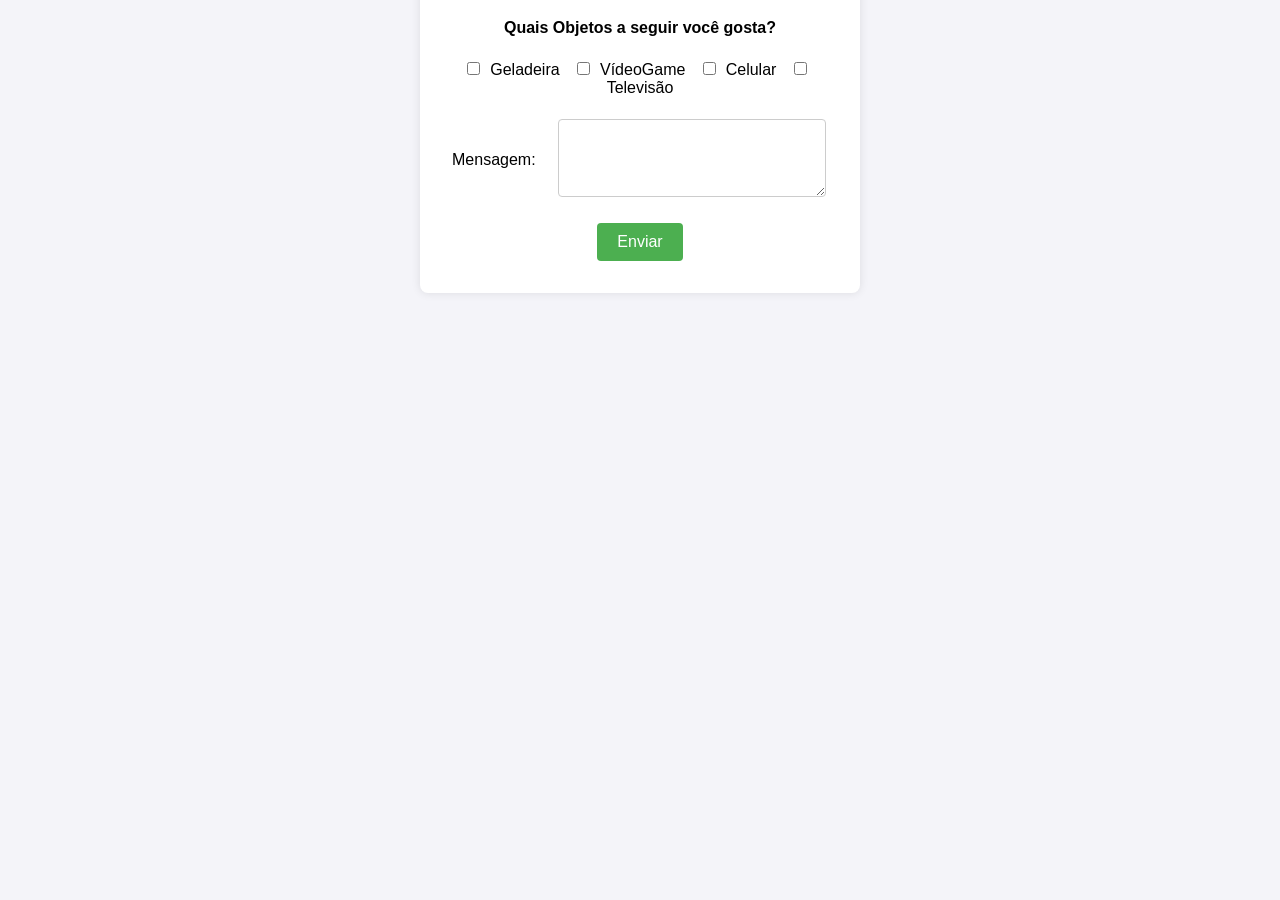
<file: index.html>
<!DOCTYPE html>
<html lang="pt-BR">
<head>
    <meta charset="UTF-8">
    <title>Formulários</title>
    <link rel="stylesheet" href="styles.css">
    <script>
        function valida(f) {
            if (f.nome.value === "") {
                alert("O campo nome não pode ficar vazio!");
                return false;
            }
        }
    </script>
</head>
<body>
    <form action="form-css.html" method="GET" onsubmit="return valida(this);">
        <table border="0" cellpadding="4">
            <tr>
                <td colspan="2" align="center">
                    <b>Preencha o formulário e clique no botão Enviar</b>
                </td>
            </tr>
            <tr>
                <td>Nome:</td>
                <td><input type="text" size="45" name="nome"></td>
            </tr>
            <tr>
                <td>Sexo:</td>
                <td>
                    <input type="radio" name="sexo" value="M" checked>Masculino
                    <input type="radio" name="sexo" value="F">Feminino
                </td>
            </tr>
            <tr>
                <td>Cidade:</td>
                <td><input type="text" size="20" name="cidade"></td>
            </tr>
            <tr>
                <td>Estado:</td>
                <td>
                    <select name="estado">
                        <option value="0">Selecione</option>
                        <option value="SP">SP</option>
                        <option value="RJ">RJ</option>
                    </select>
                </td>
            </tr>
            <tr>
                <td colspan="2" align="center">
                    <b>Quais Objetos a seguir você gosta?</b>
                </td>
            </tr>
            <tr align="center">
                <td colspan="2">
                    <input type="checkbox" name="GELADEIRA" value="Gel">Geladeira  
                    <input type="checkbox" name="VideoGame" value="VG">VídeoGame  
                    <input type="checkbox" name="Celular" value="Cel">Celular  
                    <input type="checkbox" name="TV" value="TV">Televisão
                </td>
            </tr>
            <tr>
                <td>Mensagem:</td>
                <td><textarea name="mensagem" rows="4" cols="35"></textarea></td>
            </tr>
            <tr>
                <td align="center" colspan="2">
                    <input type="submit" value="Enviar">
                </td>
            </tr>
        </table>
    </form>
</body>
</html>
</file>
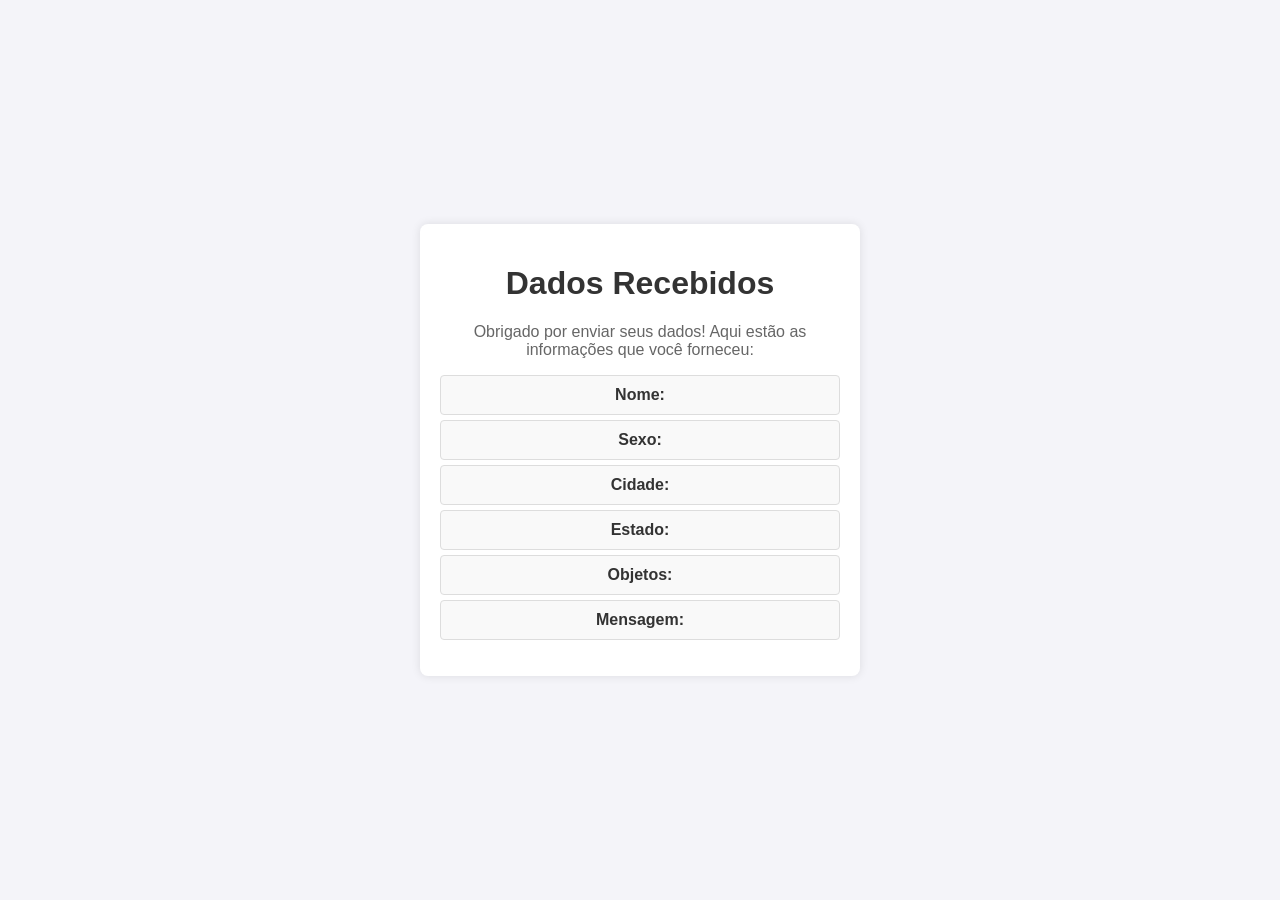
<file: form-css.html>
<!DOCTYPE html>
<html lang="pt-BR">
<head>
    <meta charset="UTF-8">
    <title>Confirmação de Envio</title>
    <link rel="stylesheet" href="styles-form.css">
</head>
<body>
    <div class="container">
        <h1>Dados Recebidos</h1>
        <p>Obrigado por enviar seus dados! Aqui estão as informações que você forneceu:</p>
        <ul>
            <li><b>Nome:</b> <span id="nome"></span></li>
            <li><b>Sexo:</b> <span id="sexo"></span></li>
            <li><b>Cidade:</b> <span id="cidade"></span></li>
            <li><b>Estado:</b> <span id="estado"></span></li>
            <li><b>Objetos:</b> <span id="objetos"></span></li>
            <li><b>Mensagem:</b> <span id="mensagem"></span></li>
        </ul>
    </div>

    <script>
        // Função para obter os parâmetros da URL e decodificar espaços
        function getQueryParams() {
            const params = {};
            const queryString = window.location.search.substring(1);
            const regex = /([^&=]+)=([^&]*)/g;
            let m;
            while (m = regex.exec(queryString)) {
                params[decodeURIComponent(m[1])] = decodeURIComponent(m[2].replace(/\+/g, ' '));
            }
            return params;
        }

        // Preencher os dados na página
        window.onload = function() {
            const params = getQueryParams();
            document.getElementById('nome').textContent = params['nome'] || '';
            document.getElementById('sexo').textContent = params['sexo'] || '';
            document.getElementById('cidade').textContent = params['cidade'] || '';
            document.getElementById('estado').textContent = params['estado'] || '';
            document.getElementById('objetos').textContent = [
                params['GELADEIRA'] ? 'Geladeira' : '',
                params['VideoGame'] ? 'VídeoGame' : '',
                params['Celular'] ? 'Celular' : '',
                params['TV'] ? 'Televisão' : ''
            ].filter(Boolean).join(', ');
            document.getElementById('mensagem').textContent = params['mensagem'] || '';
        }
    </script>
</body>
</html>
</file>
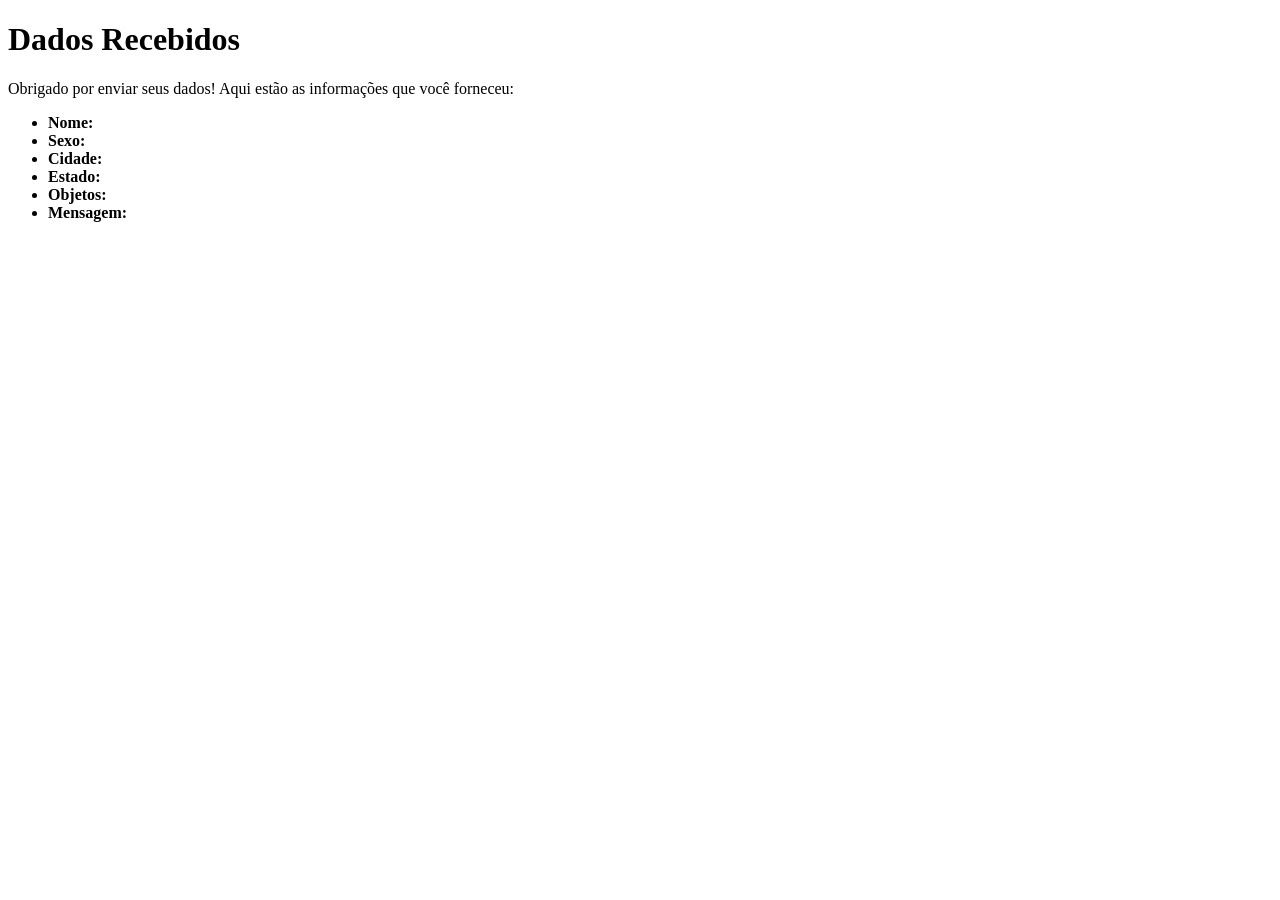
<file: form.html>
<!DOCTYPE html>
<html lang="pt-BR">
<head>
    <meta charset="UTF-8">
    <title>Confirmação de Envio</title>
</head>
<body>
    <h1>Dados Recebidos</h1>
    <p>Obrigado por enviar seus dados! Aqui estão as informações que você forneceu:</p>
    <ul>
        <li><b>Nome:</b> <span id="nome"></span></li>
        <li><b>Sexo:</b> <span id="sexo"></span></li>
        <li><b>Cidade:</b> <span id="cidade"></span></li>
        <li><b>Estado:</b> <span id="estado"></span></li>
        <li><b>Objetos:</b> <span id="objetos"></span></li>
        <li><b>Mensagem:</b> <span id="mensagem"></span></li>
    </ul>

    <script>
        // Função para obter os parâmetros da URL e decodificar espaços
        function getQueryParams() {
            const params = {};
            const queryString = window.location.search.substring(1);
            const regex = /([^&=]+)=([^&]*)/g;
            let m;
            while (m = regex.exec(queryString)) {
                params[decodeURIComponent(m[1])] = decodeURIComponent(m[2].replace(/\+/g, ' '));
            }
            return params;
        }

        // Preencher os dados na página
        window.onload = function() {
            const params = getQueryParams();
            document.getElementById('nome').textContent = params['nome'] || '';
            document.getElementById('sexo').textContent = params['sexo'] || '';
            document.getElementById('cidade').textContent = params['cidade'] || '';
            document.getElementById('estado').textContent = params['estado'] || '';
            document.getElementById('objetos').textContent = [
                params['GELADEIRA'] ? 'Geladeira' : '',
                params['VideoGame'] ? 'VídeoGame' : '',
                params['Celular'] ? 'Celular' : '',
                params['TV'] ? 'Televisão' : ''
            ].filter(Boolean).join(', ');
            document.getElementById('mensagem').textContent = params['mensagem'] || '';
        }
    </script>
</body>
</html>
</file>
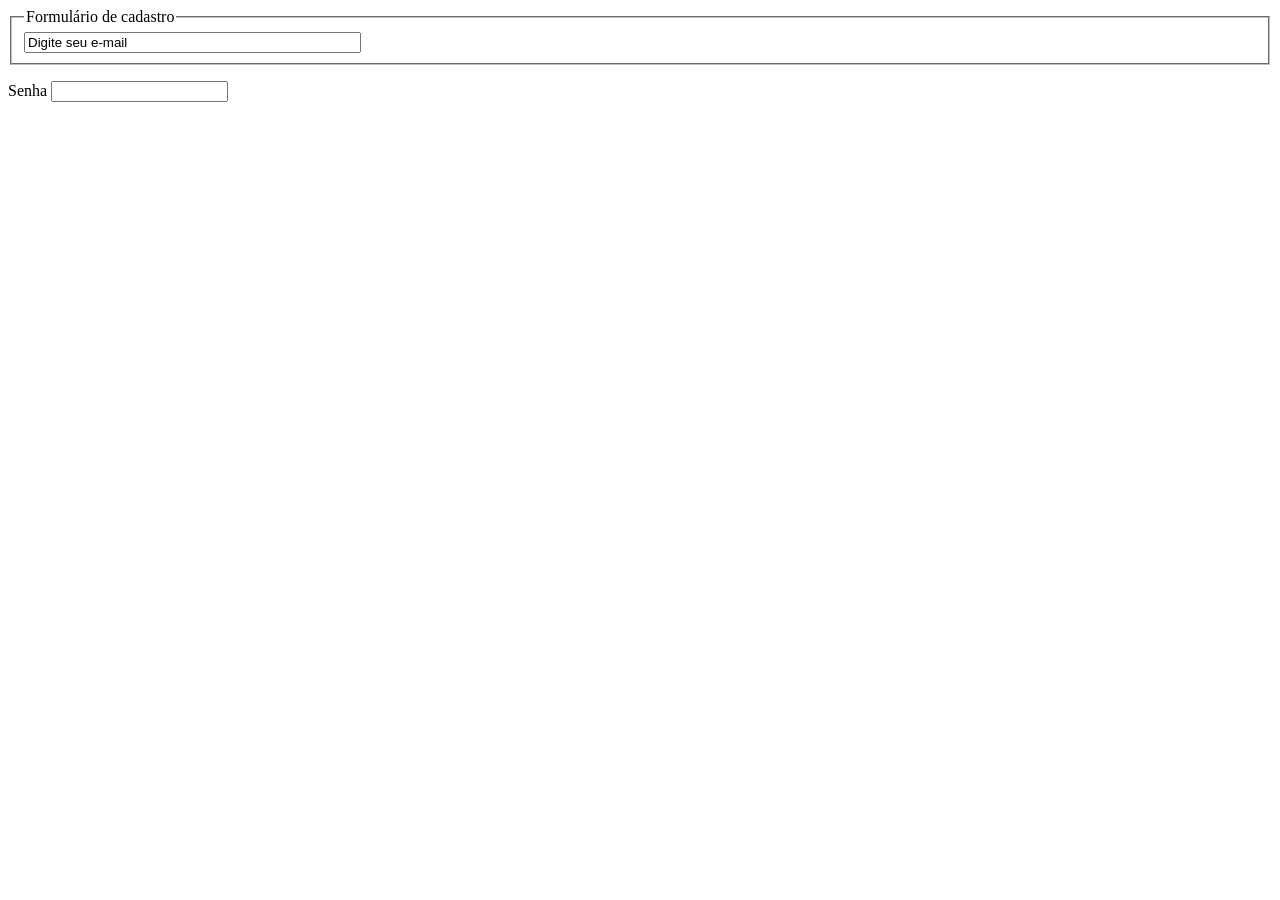
<file: form2.html>
<!DOCTYPE html>
<html lang="pt-br">
<head>
    <meta charset="UTF-8">
    <meta name="viewport" content="width=device-width, initial-scale=1.0">
    <title>FORMULÁRIO 1</title>
</head>
<body>
    <form action="" method="post">
        <fieldset>
            <legend>Formulário de cadastro</legend>
            <label for="nome"></label>
            <input type="text" size="40" maxlength="100" name="caixa" value="Digite seu e-mail">
        </fieldset>
        <p>
            <label for="caixasenha">Senha</labe>
                <input type="password" size="20" maxlength="30" name="caixasenha">
        </p>
    </form>
</body>
</html>
</file>
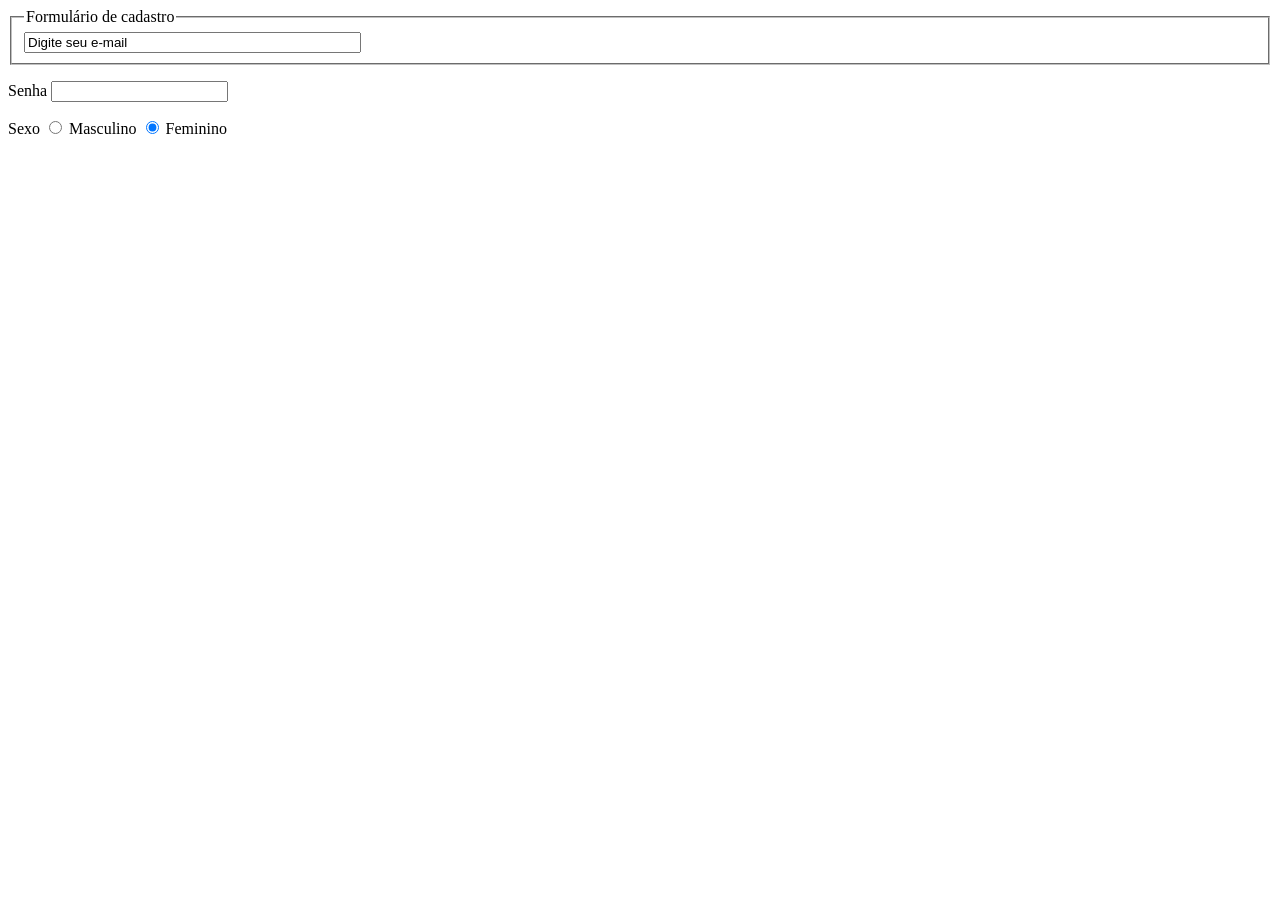
<file: form3.html>
<!DOCTYPE html>
<html lang="pt-br">
<head>
    <meta charset="UTF-8">
    <meta name="viewport" content="width=device-width, initial-scale=1.0">
    <title>FORMULÁRIO 1</title>
</head>
<body>
    <form action="" method="post">
        <fieldset>
            <legend>Formulário de cadastro</legend>
            <label for="nome"></label>
            <input type="text" size="40" maxlength="100" name="caixa" value="Digite seu e-mail">
        </fieldset>
        <p>
            <label for="caixasenha">Senha</labe>
                <input type="password" size="20" maxlength="30" name="caixasenha">
        <p>
            <label for="sexo">Sexo</label>
            <input type="radio" name="sexo" value="masc" checked> Masculino
            <input type="radio" name="sexo" value="fem" checked> Feminino           
    </form>
</body>
</html>
</file>
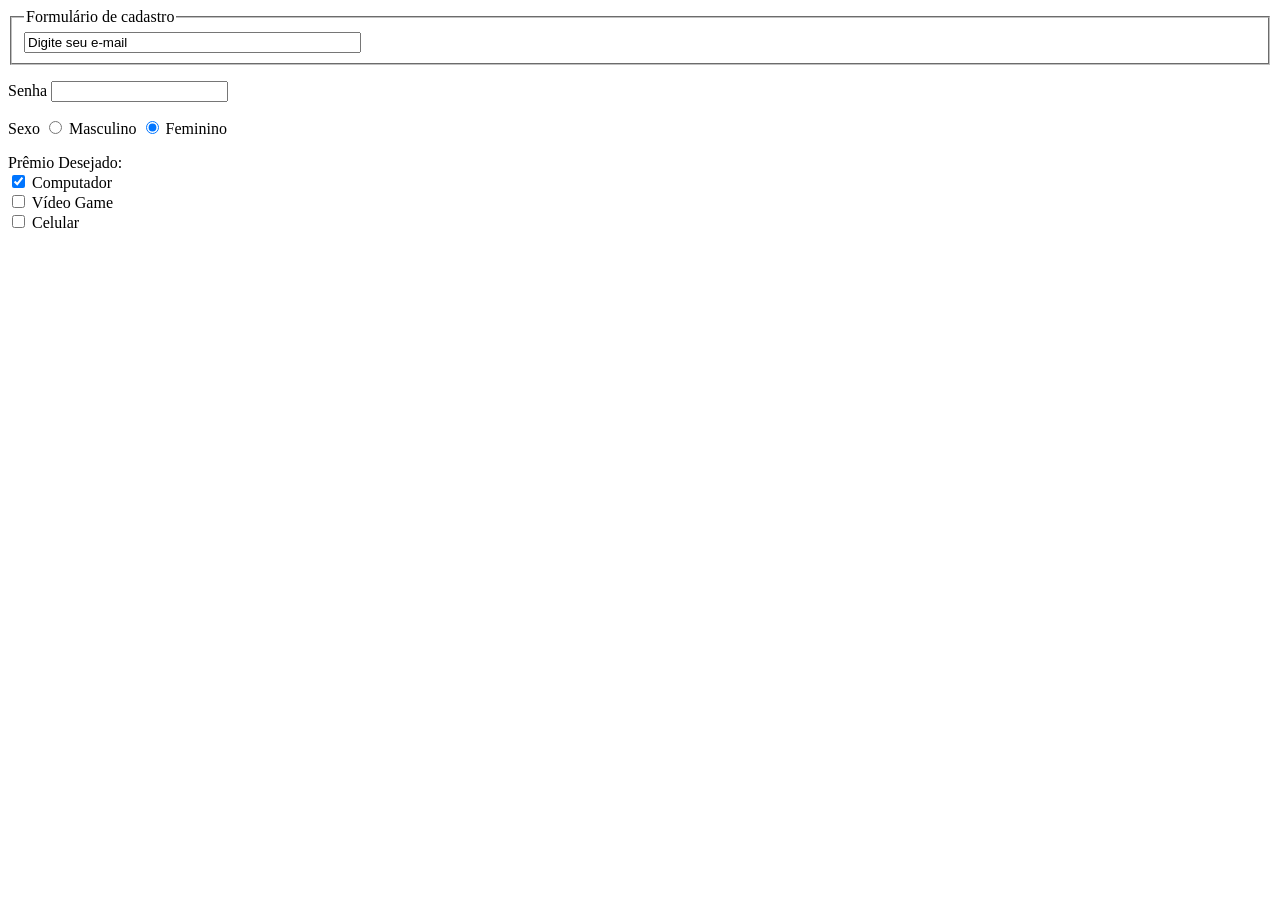
<file: form4.html>
<!DOCTYPE html>
<html lang="pt-br">
<head>
    <meta charset="UTF-8">
    <meta name="viewport" content="width=device-width, initial-scale=1.0">
    <title>FORMULÁRIO 1</title>
</head>
<body>
    <form action="" method="post">
        <fieldset>
            <legend>Formulário de cadastro</legend>
            <label for="nome"></label>
            <input type="text" size="40" maxlength="100" name="caixa" value="Digite seu e-mail">
        </fieldset>
        <p>
            <label for="caixasenha">Senha</labe>
                <input type="password" size="20" maxlength="30" name="caixasenha">
        <p>
            <label for="sexo">Sexo</label>
            <input type="radio" name="sexo" value="masc" checked> Masculino
            <input type="radio" name="sexo" value="fem" checked> Feminino 
        <p>Prêmio Desejado: <br>
            <input type="checkbox" name="escolha1" checked> Computador
            <br />
            <input type="checkbox" name="escolha2" > Vídeo Game
            <br>
            <input type="checkbox" name="escolha3" > Celular
                      
    </form>
</body>
</html>
</file>
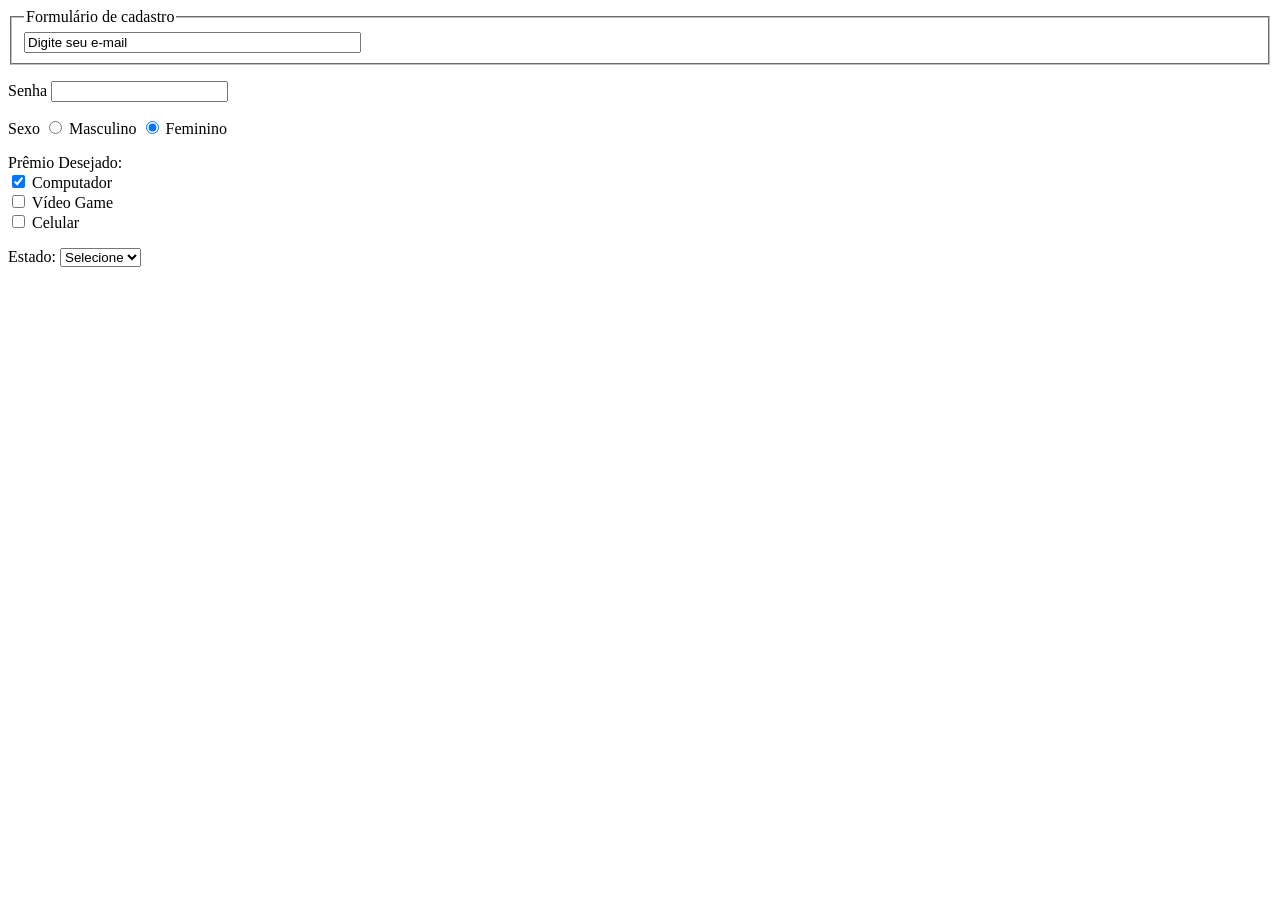
<file: form5.html>
<!DOCTYPE html>
<html lang="pt-br">
<head>
    <meta charset="UTF-8">
    <meta name="viewport" content="width=device-width, initial-scale=1.0">
    <title>FORMULÁRIO 1</title>
</head>
<body>
    <form action="" method="post">
        <fieldset>
            <legend>Formulário de cadastro</legend>
            <label for="nome"></label>
            <input type="text" size="40" maxlength="100" name="caixa" value="Digite seu e-mail">
        </fieldset>
        <p>
            <label for="caixasenha">Senha</labe>
                <input type="password" size="20" maxlength="30" name="caixasenha">
        <p>
            <label for="sexo">Sexo</label>
            <input type="radio" name="sexo" value="masc" checked> Masculino
            <input type="radio" name="sexo" value="fem" checked> Feminino 
        <p>Prêmio Desejado: <br>
            <input type="checkbox" name="escolha1" checked> Computador
        <br />
            <input type="checkbox" name="escolha2" > Vídeo Game
        <br>
            <input type="checkbox" name="escolha3" > Celular
        <p>Estado:
            <select name="estado">
                <option value="0"> Selecione</option>
                <option value="sp">SP</option>
                <option value="rj">RJ</option>
                <option value="df">DF</option>
            </select>              
    </form>
</body>
</html>
</file>
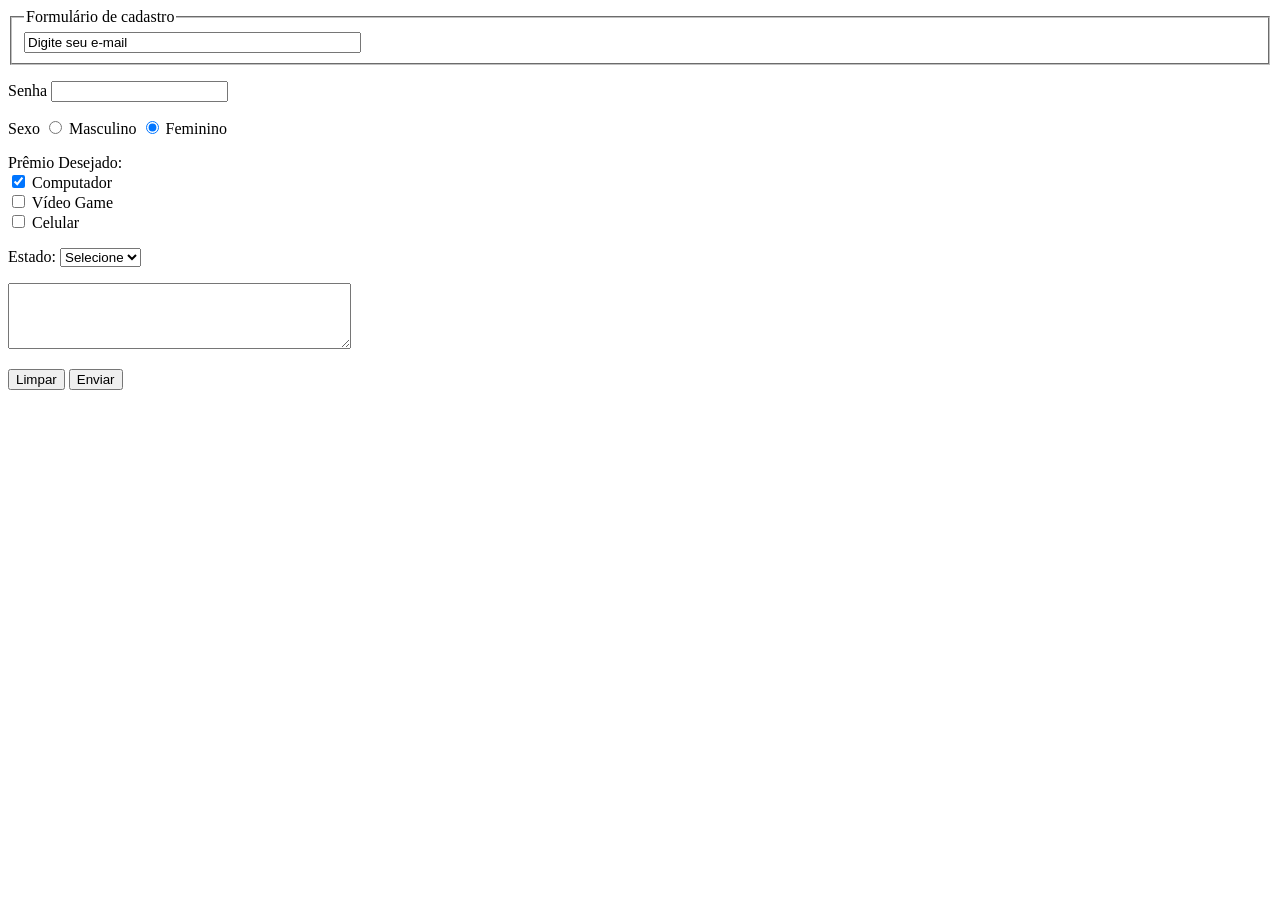
<file: form6.html>
<!DOCTYPE html>
<html lang="pt-br">
<head>
    <meta charset="UTF-8">
    <meta name="viewport" content="width=device-width, initial-scale=1.0">
    <title>FORMULÁRIO 1</title>
</head>
<body>
    <form action="" method="post">
        <fieldset>
            <legend>Formulário de cadastro</legend>
            <label for="nome"></label>
            <input type="text" size="40" maxlength="100" name="caixa" value="Digite seu e-mail">
        </fieldset>
        <p>
            <label for="caixasenha">Senha</labe>
                <input type="password" size="20" maxlength="30" name="caixasenha">
        <p>
            <label for="sexo">Sexo</label>
            <input type="radio" name="sexo" value="masc" checked> Masculino
            <input type="radio" name="sexo" value="fem" checked> Feminino 
        <p>Prêmio Desejado: <br>
            <input type="checkbox" name="escolha1" checked> Computador
        <br />
            <input type="checkbox" name="escolha2" > Vídeo Game
        <br>
            <input type="checkbox" name="escolha3" > Celular
        <p>Estado:
            <select name="estado">
                <option value="0"> Selecione</option>
                <option value="sp">SP</option>
                <option value="rj">RJ</option>
                <option value="df">DF</option>
            </select>  
        <p>
            <textarea name="areadetexto" rows="4" cols="40"></textarea>  
        <p>
            <input type="reset" value="Limpar"> 
            <input type="submit" value="Enviar">             
    </form>
</body>
</html>
</file>
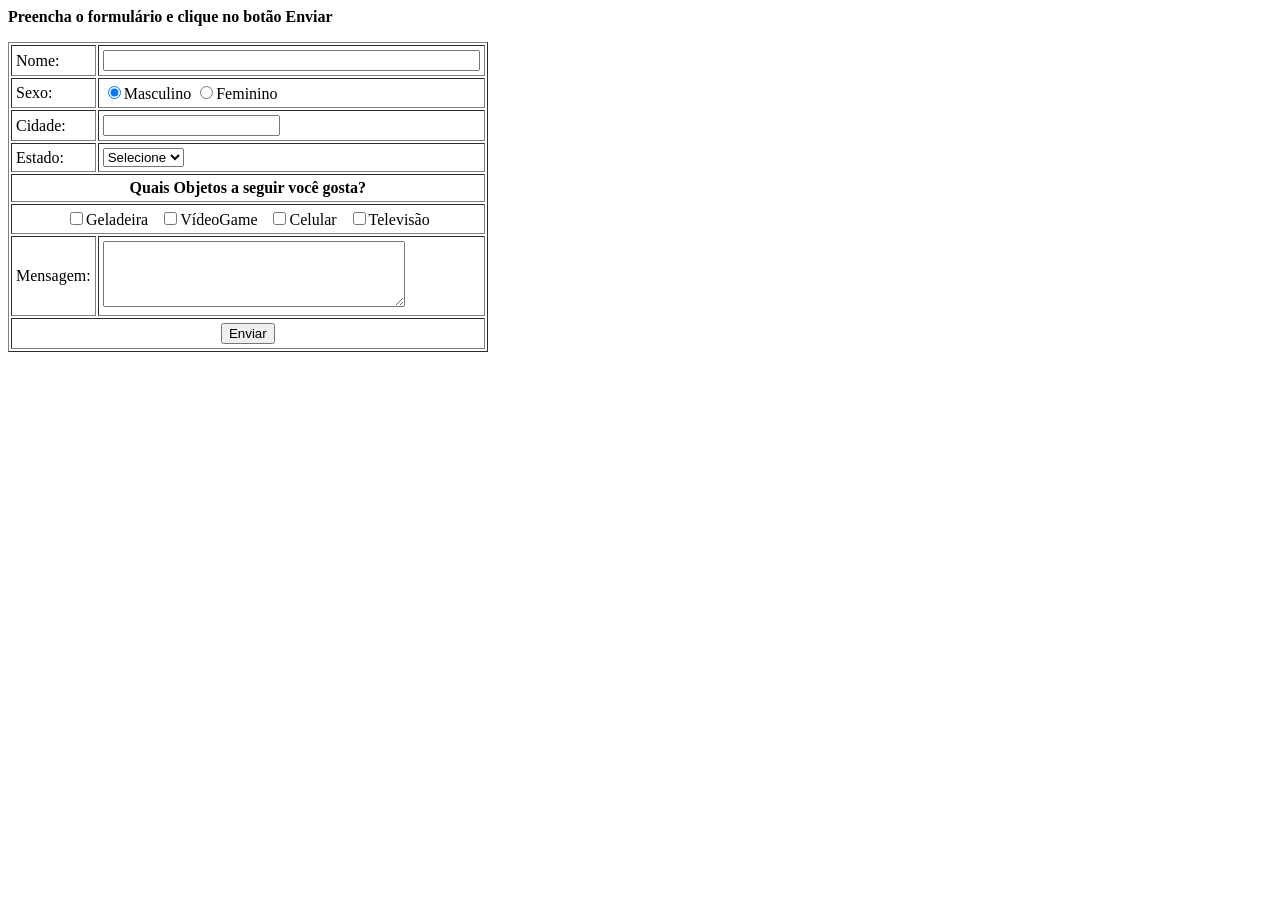
<file: form8-final.html>
<!DOCTYPE html>
<html lang="pt-BR">
<head>
    <meta charset="UTF-8">
    <title>Formulários</title>
    <script>
        function valida(f) {
            if (f.nome.value === "") {
                alert("O campo nome não pode ficar vazio!");
                return false;
            }
        }
    </script>
</head>
<body>
    <b>Preencha o formulário e clique no botão Enviar</b>
    <p>
    <form action="Form.html" method="get" onsubmit="return valida(this);">
        <table border="1" cellpadding="4">
            <tr>
                <td>Nome:</td>
                <td><input type="text" size="45" name="nome"></td>
            </tr>
            <tr>
                <td>Sexo:</td>
                <td>
                    <input type="radio" name="sexo" value="M" checked>Masculino
                    <input type="radio" name="sexo" value="F">Feminino
                </td>
            </tr>
            <tr>
                <td>Cidade:</td>
                <td><input type="text" size="20" name="cidade"></td>
            </tr>
            <tr>
                <td>Estado:</td>
                <td>
                    <select name="estado">
                        <option value="0">Selecione</option>
                        <option value="SP">SP</option>
                        <option value="RJ">RJ</option>
                    </select>
                </td>
            </tr>
            <tr>
                <td colspan="2" align="center">
                    <b>Quais Objetos a seguir você gosta?</b>
                </td>
            </tr>
            <tr align="center">
                <td colspan="2">
                    <input type="checkbox" name="GELADEIRA" value="Gel">Geladeira &nbsp;
                    <input type="checkbox" name="VideoGame" value="VG">VídeoGame &nbsp;
                    <input type="checkbox" name="Celular" value="Cel">Celular &nbsp;
                    <input type="checkbox" name="TV" value="TV">Televisão
                </td>
            </tr>
            <tr>
                <td>Mensagem:</td>
                <td><textarea name="mensagem" rows="4" cols="35"></textarea></td>
            </tr>
            <tr>
                <td align="center" colspan="2">
                    <input type="submit" value="Enviar">
                </td>
            </tr>
        </table>
    </form>
</body>
</html>
</file>
<file: styles.css>
/* styles.css */
body {
    font-family: Arial, sans-serif;
    background-color: #f4f4f9;
    margin: 0;
    padding: 0;
    display: flex;
    justify-content: center;
    align-items: center;
    height: 30px;
    
}

form {
    background: #fff;
    padding: 20px;
    border-radius: 8px;
    box-shadow: 0 0 10px rgba(0, 0, 0, 0.1);
    width: 400px;
}

form table {
    width: 100%;
}

form table td {
    padding: 10px;
}

form table td input[type="text"],
form table td textarea,
form table td select {
    width: calc(100% - 20px);
    padding: 8px;
    border: 1px solid #ccc;
    border-radius: 4px;
}

form table td input[type="radio"],
form table td input[type="checkbox"] {
    margin-right: 10px;
}

form table td input[type="submit"] {
    background-color: #4CAF50;
    color: white;
    border: none;
    padding: 10px 20px;
    border-radius: 4px;
    cursor: pointer;
    font-size: 16px;
}

form table td input[type="submit"]:hover {
    background-color: #45a049;
}

h1, p {
    text-align: center;
}
</file>
<file: styles-form.css>
/* styles-form.css */
body {
    font-family: Arial, sans-serif;
    background-color: #f4f4f9;
    margin: 0;
    padding: 0;
    display: flex;
    justify-content: center;
    align-items: center;
    height: 100vh;
}

.container {
    background: #fff;
    padding: 20px;
    border-radius: 8px;
    box-shadow: 0 0 10px rgba(0, 0, 0, 0.1);
    width: 400px;
    text-align: center;
}

h1 {
    color: #333;
}

p {
    color: #666;
}

ul {
    list-style-type: none;
    padding: 0;
}

ul li {
    background: #f9f9f9;
    margin: 5px 0;
    padding: 10px;
    border-radius: 4px;
    border: 1px solid #ddd;
}

ul li b {
    color: #333;
}
</file>
